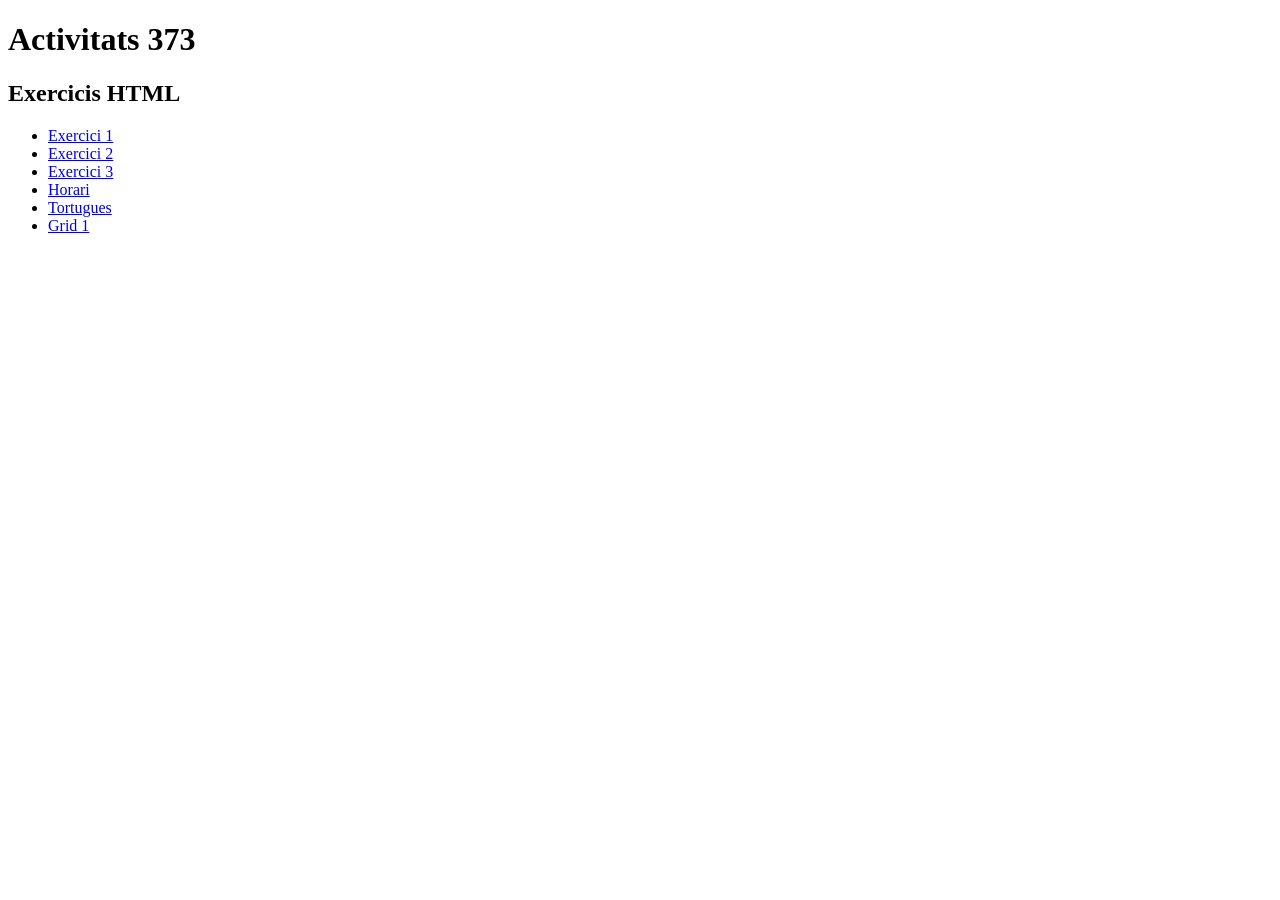
<file: index.html>
<!doctype html>
<html lang="ca">
  <head>
    <meta charset="utf-8" />
    <meta http-equiv="X-UA-Compatible" content="IE=edge" />
    <title>Activitats 373 - Jan Bote</title>
    <meta
      name="description"
      content="Recull d'exercicis de les activitats 373"
    />
    <meta name="author" content="Jan Bote" />
    <meta name="viewport" content="width=device-width, initial-scale=1" />
  </head>
  <body>
    <h1>Activitats 373</h1>

    <div class="carpeta">
      <h2>Exercicis HTML</h2>
      <ul>
        <li><a href="./html/ex1.html">Exercici 1</a></li>
        <li><a href="./html/ex2.html">Exercici 2</a></li>
        <li><a href="./html/ex3.html">Exercici 3</a></li>
        <li><a href="./html/horari.html">Horari</a></li>
        <li><a href="./html/tortugues.html">Tortugues</a></li>
        <li><a href="./html\grid.html">Grid 1</a></li>
      </ul>
    </div>
  </body>
</html>
</file>
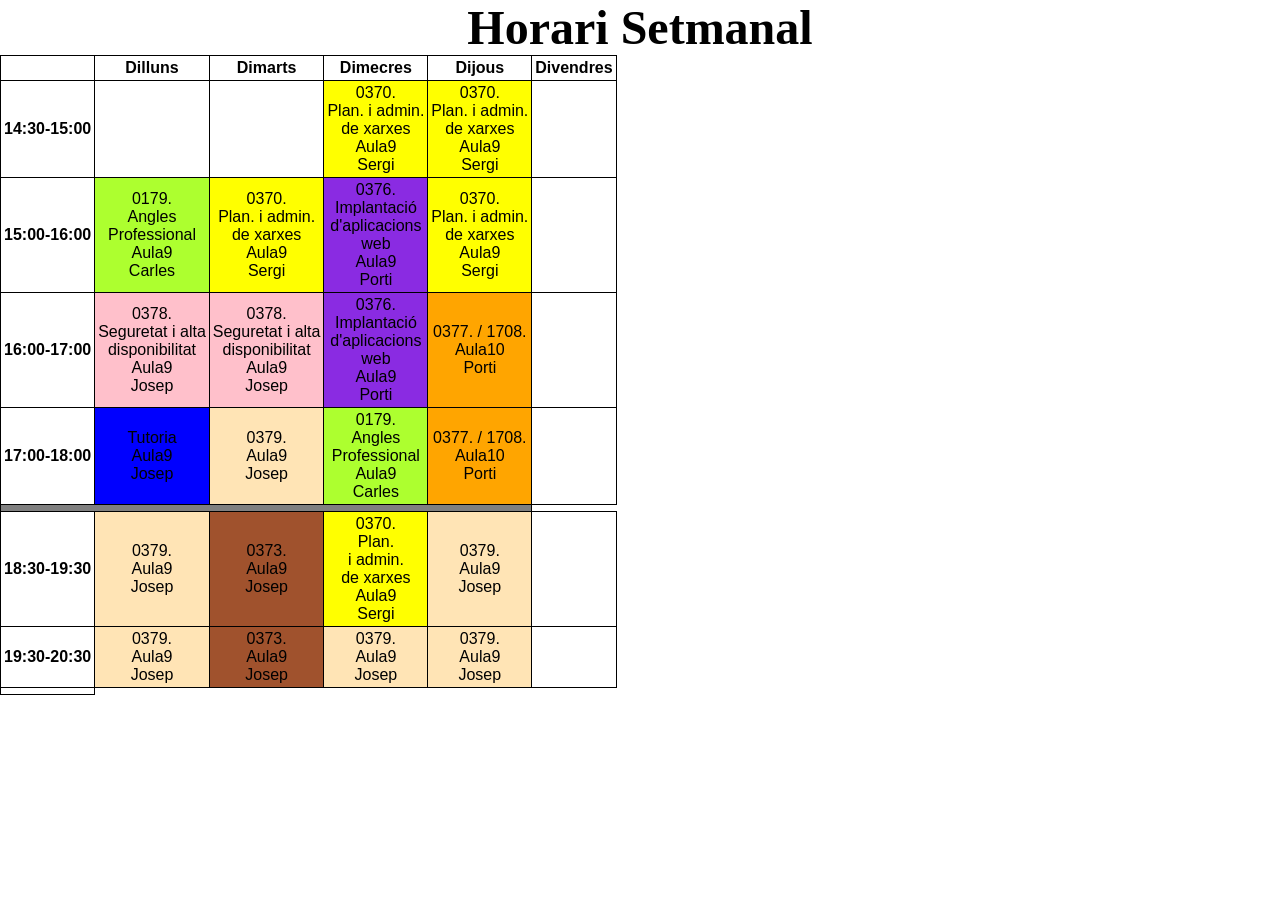
<file: html/index.html>
<!DOCTYPE html>
<html lang="cat">

<html>
    <head>
        <meta charset="utf-8">
        <meta http-equiv="X-UA-Compatible" content="IE=edge">
        <title>Horari de classe</title>
        <meta name="author" content="Jan Bote">
        <meta name="description" content="Recull d'exercicis">
        <meta name="viewport" content="width=device-width, initial-scale=1">
        <link rel="stylesheet" href="../css/style.css">
        <link rel="stylesheet" href="../css/colors.css">
    </head>

    <header> 
        <h1>Horari Setmanal</h1>
    </header>
        <body>
            <table>
                <thead>
                    <tr>
                        <th>       </th>
                        <th>Dilluns</th>
                        <th>Dimarts</th>
                        <th>Dimecres</th>
                        <th>Dijous</th>
                        <th>Divendres</th>  
                    </tr>
                </thead>
                <tbody>
                    <tr>
                        <td class="hora">14:30-15:00</td>
                        <td></td>
                        <td></td>
                        <td class="xarxes">0370. <br>Plan. i admin.<br> de xarxes<br> Aula9<br> Sergi<br></td>
                        <td class="xarxes">0370. <br>Plan. i admin.<br> de xarxes<br> Aula9<br> Sergi<br></td>
                        <td></td>
                    </tr>
                    <tr>
                        <td class="hora">15:00-16:00</td>
                        <td class="angles">0179. <br>Angles <br>Professional <br>Aula9 <br>Carles</td>
                        <td class="xarxes">0370. <br>Plan. i admin.<br> de xarxes<br> Aula9<br> Sergi<br></td>
                        <td class="web2">0376. <br>Implantació <br>d'aplicacions <br>web <br>Aula9 <br>Porti</td>
                        <td class="xarxes">0370. <br>Plan. i admin.<br> de xarxes<br> Aula9<br> Sergi<br></td>
                        <td></td>
                    </tr>
                    <tr>
                        <td class="hora">16:00-17:00</td>
                        <td class="segu">0378. <br>Seguretat i alta <br>disponibilitat <br>Aula9 <br>Josep</td>
                        <td class="segu">0378. <br>Seguretat i alta <br>disponibilitat <br>Aula9 <br>Josep</td>
                        <td class="web2">0376. <br>Implantació <br>d'aplicacions <br>web <br>Aula9 <br>Porti</td>
                        <td class="bd">0377. / 1708. <br>Aula10 <br>Porti</td>
                        <td></td>
                    </tr>
                    <tr>
                        <td class="hora">17:00-18:00</td>
                        <td class="tutoria">Tutoria <br>Aula9 <br>Josep</td>
                        <td class="proj">0379. <br>Aula9 <br>Josep</td>
                        <td class="angles">0179. <br>Angles <br>Professional <br>Aula9 <br>Carles</td>
                        <td class="bd">0377. / 1708. <br>Aula10 <br>Porti</td>
                        <td></td>
                    </tr>
                    <tr>
                        <td class="pati" colspan="5"></td>
                    </tr>
                    <tr>
                        <td class="hora">18:30-19:30</td>
                        <td class="proj">0379. <br>Aula9 <br>Josep</td>
                        <td class="web">0373. <br>Aula9 <br>Josep</td>
                        <td class="xarxes">0370. <br>Plan. <br>i admin. <br>de xarxes <br>Aula9 <br>Sergi</td>
                        <td class="proj">0379. <br>Aula9 <br>Josep</td>
                        <td></td>
                    </tr>
                    <tr>
                        <td class="hora">19:30-20:30</td>
                        <td class="proj">0379. <br>Aula9 <br>Josep</td>
                        <td class="web">0373. <br>Aula9 <br>Josep</td>
                        <td class="proj">0379. <br>Aula9 <br>Josep</td>
                        <td class="proj">0379. <br>Aula9 <br>Josep</td>
                        <td></td>
                    </tr>
                </tbody>
            
                <tr>
                    <td></td>
                </tr>
            </table>
                
        </body>
</html>
</file>
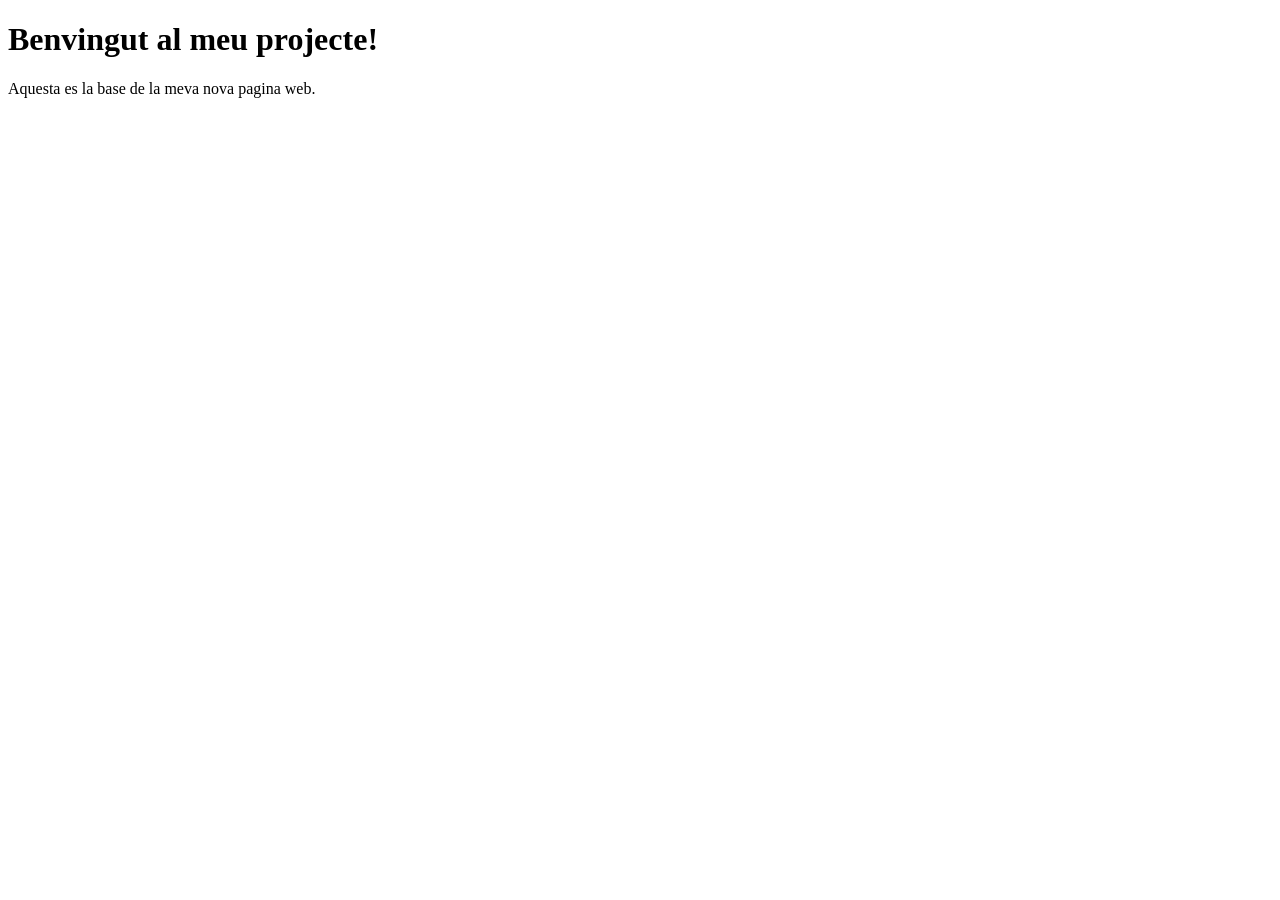
<file: Exercicis HTML/ex1.html>
<!DOCTYPE html>
<html lang="ca">
<head>
    <meta charset="UTF-8">
    <meta name="viewport" content="width=device-width, initial-scale=1.0">
    <title>El Meu Projecte Somiat</title>
</head>
<body>

    <h1>Benvingut al meu projecte!</h1>
    <p>Aquesta es la base de la meva nova pagina web.</p>

</body>
</html>
</file>
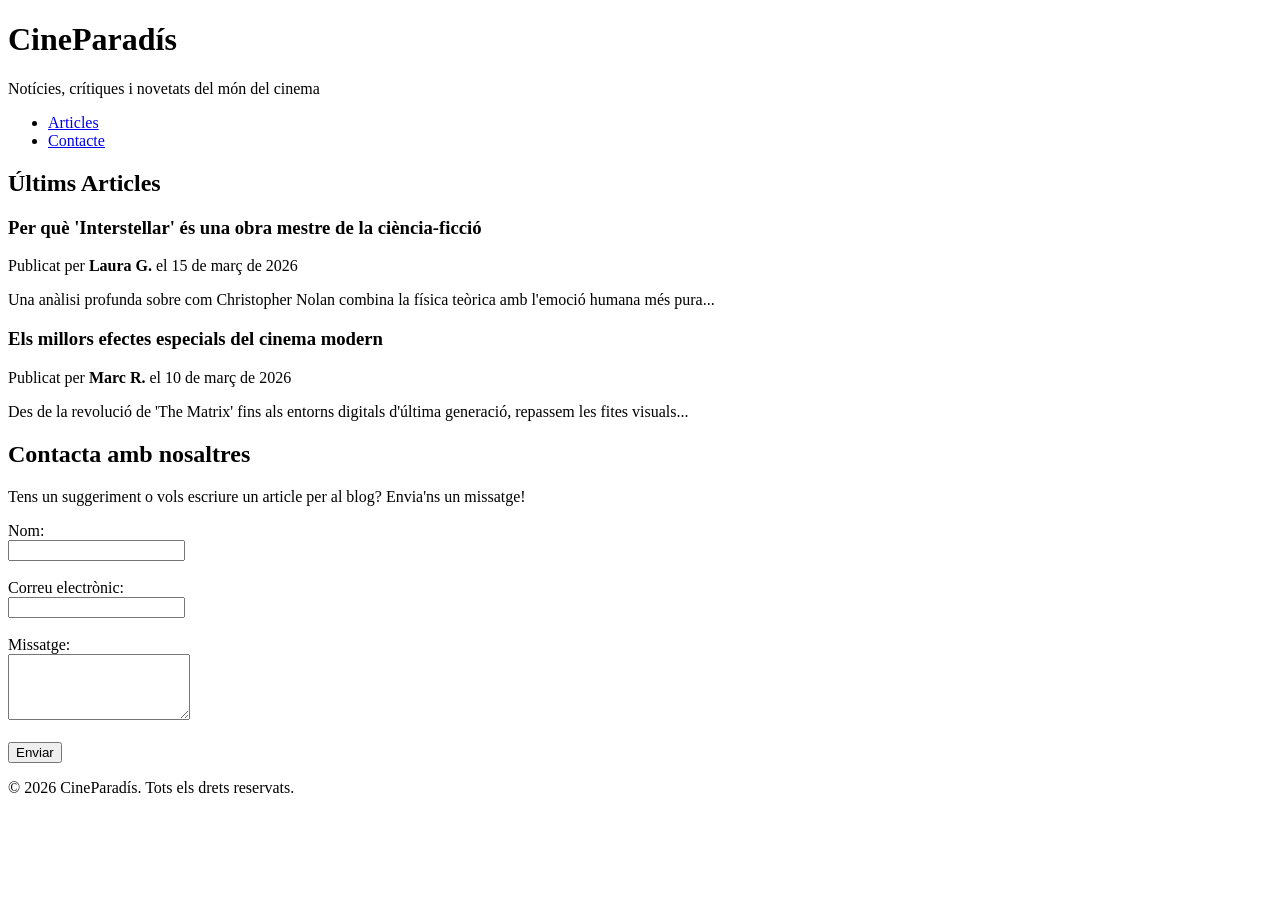
<file: Exercicis HTML/ex2.html>
<!DOCTYPE html>
<html lang="ca">
<head>
    <meta charset="UTF-8">
    <meta name="viewport" content="width=device-width, initial-scale=1.0">
    <title>CineParadís - El Blog del Cinema Fantàstic</title>
</head>
<body>

    <header>
        <h1>CineParadís</h1>
        <p>Notícies, crítiques i novetats del món del cinema</p>
        <nav>
            <ul>
                <li><a href="#articles">Articles</a></li>
                <li><a href="#contacte">Contacte</a></li>
            </ul>
        </nav>
    </header>

    <main>

        <section id="articles">
            <h2>Últims Articles</h2>

            <article>
                <header>
                    <h3>Per què 'Interstellar' és una obra mestre de la ciència-ficció</h3>
                    <p>Publicat per <strong>Laura G.</strong> el <time datetime="2026-03-15">15 de març de 2026</time></p>
                </header>
                <p>Una anàlisi profunda sobre com Christopher Nolan combina la física teòrica amb l'emoció humana més pura...</p>
            </article>

            <article>
                <header>
                    <h3>Els millors efectes especials del cinema modern</h3>
                    <p>Publicat per <strong>Marc R.</strong> el <time datetime="2026-03-10">10 de març de 2026</time></p>
                </header>
                <p>Des de la revolució de 'The Matrix' fins als entorns digitals d'última generació, repassem les fites visuals...</p>
            </article>
        </section>

        <section id="contacte">
            <h2>Contacta amb nosaltres</h2>
            <p>Tens un suggeriment o vols escriure un article per al blog? Envia'ns un missatge!</p>
            <form action="#" method="post">
                <label for="nom">Nom:</label><br>
                <input type="text" id="nom" name="nom"><br><br>

                <label for="email">Correu electrònic:</label><br>
                <input type="email" id="email" name="email"><br><br>

                <label for="missatge">Missatge:</label><br>
                <textarea id="missatge" name="missatge" rows="4"></textarea><br><br>

                <button type="submit">Enviar</button>
            </form>
        </section>

    </main>

    <footer>
        <p>&copy; 2026 CineParadís. Tots els drets reservats.</p>
    </footer>

</body>
</html>
</file>
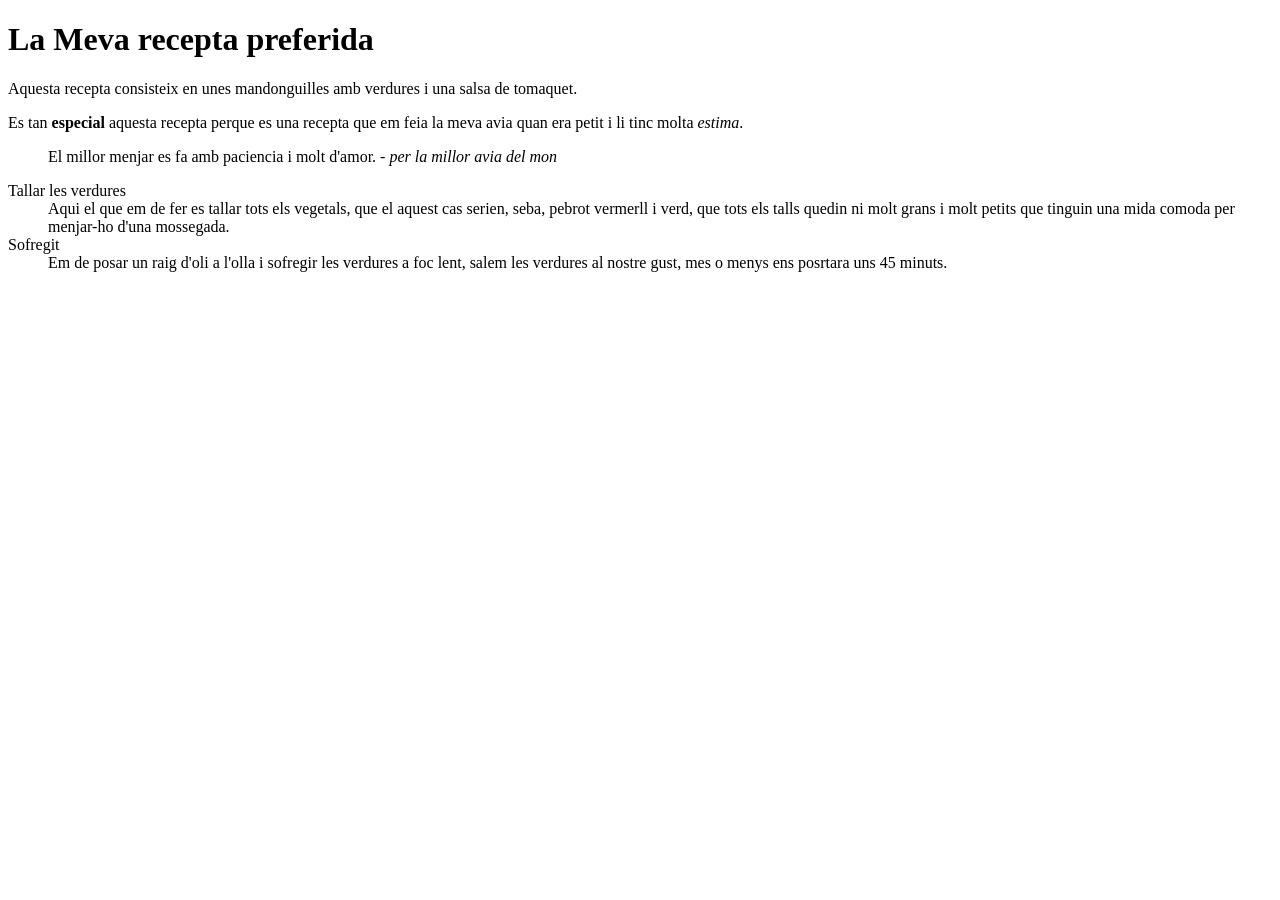
<file: Exercicis HTML/ex3.html>
<!doctype html>
<html>
  <head>
    <meta charset="utf-8" />
    <meta http-equiv="X-UA-Compatible" content="IE=edge" />
    <title>La meva recepta preferida</title>
    <meta name="description" content="" />
    <meta name="viewport" content="width=device-width, initial-scale=1" />
    <link rel="stylesheet" href="" />
  </head>
  <body>
    <h1>La Meva recepta preferida</h1>
    <p>
      Aquesta recepta consisteix en unes mandonguilles amb verdures i una salsa
      de tomaquet.
    </p>
    <p>
      Es tan <strong>especial</strong> aquesta recepta perque es una recepta que
      em feia la meva avia quan era petit i li tinc molta <em>estima</em>.
    </p>
    <blockquote>
      El millor menjar es fa amb paciencia i molt d'amor. -
      <cite>per la millor avia del mon</cite>
    </blockquote>
    <dl>
      <dt>Tallar les verdures</dt>
      <dd>
        Aqui el que em de fer es tallar tots els vegetals, que el aquest cas
        serien, seba, pebrot vermerll i verd, que tots els talls quedin ni molt
        grans i molt petits que tinguin una mida comoda per menjar-ho d'una
        mossegada.
      </dd>

      <dt>Sofregit</dt>
      <dd>
        Em de posar un raig d'oli a l'olla i sofregir les verdures a foc lent,
        salem les verdures al nostre gust, mes o menys ens posrtara uns 45
        minuts.
      </dd>
    </dl>
  </body>
</html>
</file>
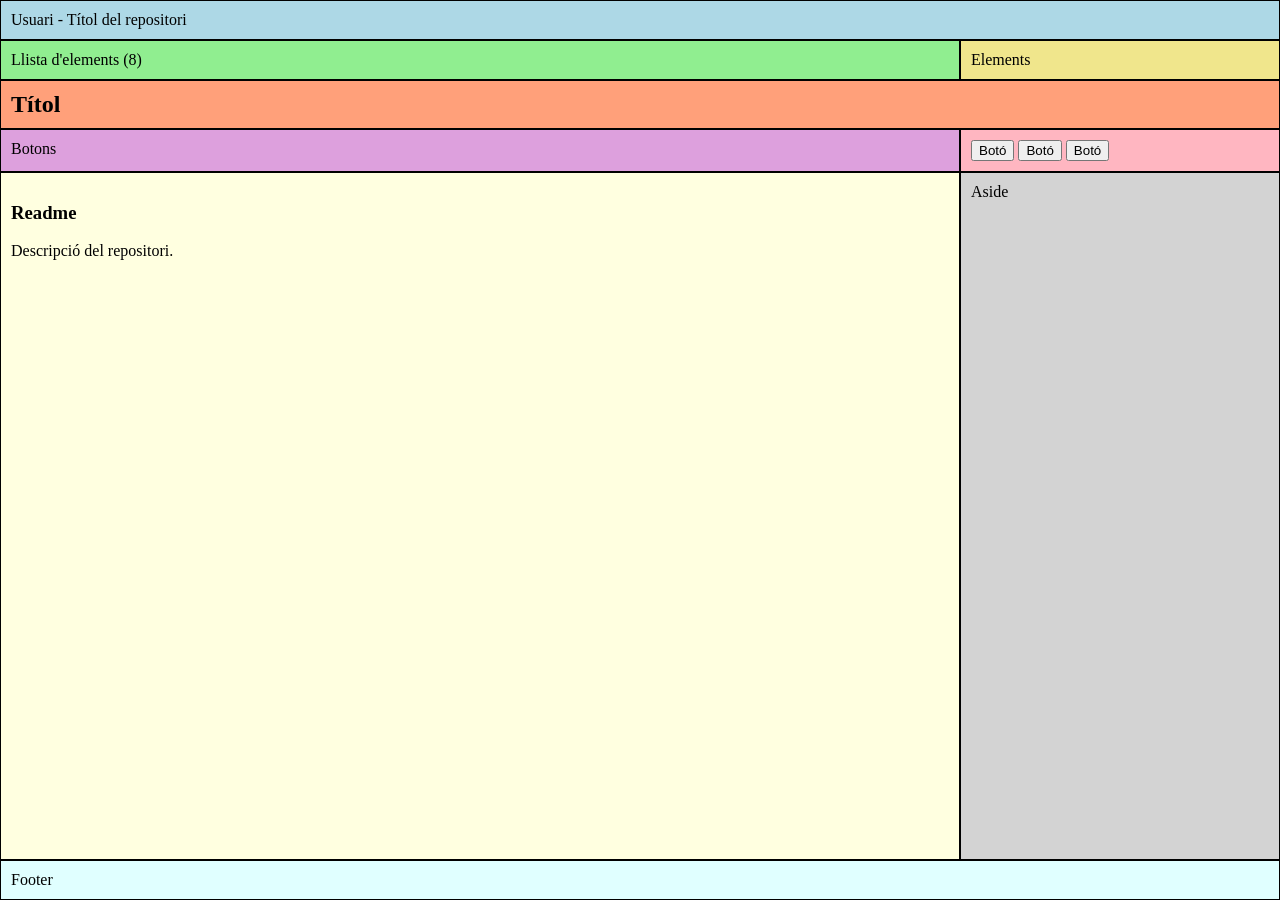
<file: html/grid.html>
<!DOCTYPE html>
<html lang="ca">
<head>
<meta charset="utf-8">
<title>Repositori</title>
<link rel="stylesheet" href="../css/style_grid.css">
</head>
<body>

<div class="grid">

  <header class="ancho cabecera">Usuari - Títol del repositori</header>

  <div class="lista">Llista d'elements (8)</div>
  <div class="elementos">Elements</div>

  <h2 class="ancho titulo">Títol</h2>

  <div class="botones">Botons</div>
  <div class="botones-dcha">
    <button>Botó</button>
    <button>Botó</button>
    <button>Botó</button>
  </div>

  <div class="contenido">
    
    <h3>Readme</h3>
    <p>Descripció del repositori.</p>
  </div>
  <aside>Aside</aside>

  <footer class="ancho">Footer</footer>

</div>

</body>
</html>
</file>
<file: css/style.css>
* {
    margin: 0;
    padding: 0;

    text-decoration: none;
    list-style: none;
}

h1{
    padding: 2;
    margin: 2;
    text-align: center;
    font-size: 3rem;
}

table{
    width: 100;
    border-collapse: collapse;
    font-family: Arial, Helvetica, sans-serif;
}

th, td{
    border: 1px solid;
    padding: 3px;
    text-align: center;
}

.hora{
    font-weight: bold;
}

.pati{
    background-color: gray;
}
</file>
<file: css/colors.css>
.xarxes{
    background-color: yellow;
}

.angles{
    background-color: greenyellow;
}

.segu{
    background-color: pink;
}

.web2{
    background-color: blueviolet;
}

.bd{
    background-color: orange;
}

.tuto{
    background-color: grey;
}

.proj{
    background-color: moccasin;
}

.tutoria{
    background-color: blue;
}

.web{
    background-color: sienna;
}
</file>
<file: css/style_grid.css>
body {
  margin: 0;
}

* {
  box-sizing: border-box;
}

.grid {
  display: grid;
  grid-template-columns: 3fr 1fr;
  grid-template-rows: auto auto auto auto 1fr auto;
  height: 100vh;
}

.ancho {
  grid-column: 1 / 3;
}

.grid > * {
  border: 1px solid black;
  padding: 10px;
  margin: 0;
}

.cabecera{ 
    background: lightblue; 
}

.lista{ 
    background: lightgreen; 
}

.elementos{ 
    background: khaki; 
}

.titulo{ 
    background: lightsalmon; 
}

.botones{ 
    background: plum; 
}

.botones-dcha{ 
    background: lightpink; 
}

.contenido{ 
    background: lightyellow; 
}

aside{ 
    background: lightgray; 
}

footer{ 
    background: lightcyan; 
}
</file>
